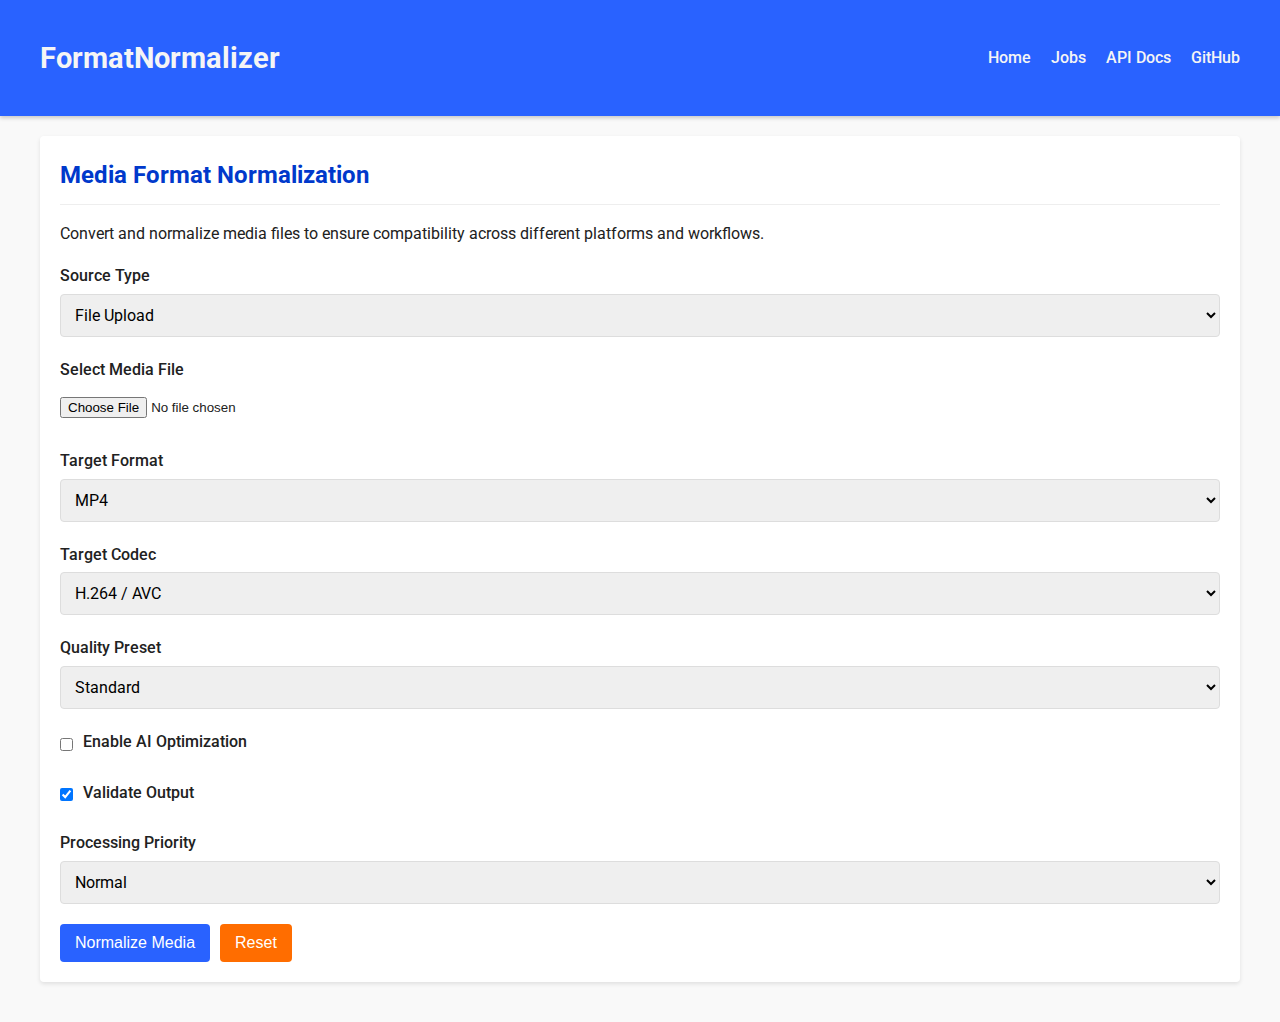
<file: templates/web/index.html>
<!DOCTYPE html>
<html lang="en">
<head>
  <meta charset="UTF-8">
  <meta name="viewport" content="width=device-width, initial-scale=1.0">
  <title>FormatNormalizer</title>
  <link href="https://fonts.googleapis.com/css2?family=Roboto:wght@300;400;500;700&display=swap" rel="stylesheet">
  <link rel="stylesheet" href="/static/css/style.css">
</head>
<body>
  <header class="header">
    <div class="container">
      <h1>FormatNormalizer</h1>
      <nav class="nav-links">
        <a href="/">Home</a>
        <a href="/jobs">Jobs</a>
        <a href="/docs">API Docs</a>
        <a href="https://github.com/dxaginfo/FormatNormalizer-Media-Tool" target="_blank">GitHub</a>
      </nav>
    </div>
  </header>

  <div class="container">
    <div class="card">
      <h2 class="card-title">Media Format Normalization</h2>
      <p>Convert and normalize media files to ensure compatibility across different platforms and workflows.</p>
      
      <div id="alert-container"></div>
      
      <form id="normalization-form">
        <div class="form-group">
          <label for="source-type">Source Type</label>
          <select id="source-type" name="source-type">
            <option value="file">File Upload</option>
            <option value="url">URL</option>
          </select>
        </div>
        
        <div id="file-input-group" class="form-group">
          <label for="file-input">Select Media File</label>
          <input type="file" id="file-input" name="file">
        </div>
        
        <div id="url-input-group" class="form-group" style="display: none;">
          <label for="url-input">Media URL</label>
          <input type="url" id="url-input" name="source_url" placeholder="https://example.com/video.mp4">
        </div>
        
        <div class="form-group">
          <label for="target-format">Target Format</label>
          <select id="target-format" name="target-format">
            <option value="mp4">MP4</option>
            <option value="mov">MOV</option>
            <option value="webm">WebM</option>
            <option value="mkv">MKV</option>
            <option value="mp3">MP3 (Audio Only)</option>
            <option value="wav">WAV (Audio Only)</option>
          </select>
        </div>
        
        <div class="form-group">
          <label for="target-codec">Target Codec</label>
          <select id="target-codec" name="target-codec">
            <option value="h264">H.264 / AVC</option>
            <option value="h265">H.265 / HEVC</option>
            <option value="prores">ProRes</option>
            <option value="av1">AV1</option>
            <option value="vp9">VP9</option>
          </select>
        </div>
        
        <div class="form-group">
          <label for="preset">Quality Preset</label>
          <select id="preset" name="preset">
            <option value="web">Web</option>
            <option value="social">Social Media</option>
            <option value="standard" selected>Standard</option>
            <option value="broadcast">Broadcast</option>
            <option value="archive">Archive</option>
            <option value="mobile">Mobile</option>
          </select>
        </div>
        
        <div class="form-group checkbox-group">
          <input type="checkbox" id="enable-ai" name="enable_ai" value="true">
          <label for="enable-ai">Enable AI Optimization</label>
        </div>
        
        <div class="form-group checkbox-group">
          <input type="checkbox" id="validate-output" name="validate_output" value="true" checked>
          <label for="validate-output">Validate Output</label>
        </div>
        
        <div class="form-group">
          <label for="priority">Processing Priority</label>
          <select id="priority" name="priority">
            <option value="low">Low</option>
            <option value="normal" selected>Normal</option>
            <option value="high">High</option>
          </select>
        </div>
        
        <div class="btn-group">
          <button type="submit" id="submit-btn" class="btn">Normalize Media</button>
          <button type="reset" class="btn btn-secondary">Reset</button>
        </div>
      </form>
    </div>
    
    <div id="job-status-container" class="card" style="display: none;">
      <h2 class="card-title">Job Status</h2>
      
      <div class="progress">
        <div id="progress-bar" class="progress-bar"></div>
      </div>
      
      <div id="status-text"></div>
      
      <div id="result-container" style="display: none;">
        <h3>Normalization Result</h3>
        <div id="result-details" class="job-details"></div>
        
        <div id="download-container" style="margin-top: 20px;">
          <a id="download-link" href="#" class="btn" target="_blank" download>Download Normalized Media</a>
        </div>
      </div>
    </div>
  </div>

  <script src="/static/js/api-client.js"></script>
  <script>
    // Initialize API client
    const apiClient = new FormatNormalizerClient();
    
    // DOM elements
    const form = document.getElementById('normalization-form');
    const sourceTypeSelect = document.getElementById('source-type');
    const fileInputGroup = document.getElementById('file-input-group');
    const urlInputGroup = document.getElementById('url-input-group');
    const fileInput = document.getElementById('file-input');
    const urlInput = document.getElementById('url-input');
    const targetFormat = document.getElementById('target-format');
    const targetCodec = document.getElementById('target-codec');
    const preset = document.getElementById('preset');
    const enableAI = document.getElementById('enable-ai');
    const validateOutput = document.getElementById('validate-output');
    const priority = document.getElementById('priority');
    const submitBtn = document.getElementById('submit-btn');
    const alertContainer = document.getElementById('alert-container');
    const jobStatusContainer = document.getElementById('job-status-container');
    const progressBar = document.getElementById('progress-bar');
    const statusText = document.getElementById('status-text');
    const resultContainer = document.getElementById('result-container');
    const resultDetails = document.getElementById('result-details');
    const downloadContainer = document.getElementById('download-container');
    const downloadLink = document.getElementById('download-link');
    
    // Source type toggle
    sourceTypeSelect.addEventListener('change', function() {
      if (this.value === 'file') {
        fileInputGroup.style.display = 'block';
        urlInputGroup.style.display = 'none';
      } else {
        fileInputGroup.style.display = 'none';
        urlInputGroup.style.display = 'block';
      }
    });
    
    // Show appropriate codecs based on format
    targetFormat.addEventListener('change', function() {
      const format = this.value;
      targetCodec.innerHTML = '';
      
      let codecs;
      switch (format) {
        case 'mp4':
          codecs = [
            { value: 'h264', text: 'H.264 / AVC' },
            { value: 'h265', text: 'H.265 / HEVC' },
            { value: 'av1', text: 'AV1' }
          ];
          break;
        case 'mov':
          codecs = [
            { value: 'h264', text: 'H.264 / AVC' },
            { value: 'prores', text: 'ProRes' },
            { value: 'dnxhd', text: 'DNxHD' }
          ];
          break;
        case 'webm':
          codecs = [
            { value: 'vp9', text: 'VP9' },
            { value: 'av1', text: 'AV1' }
          ];
          break;
        case 'mkv':
          codecs = [
            { value: 'h264', text: 'H.264 / AVC' },
            { value: 'h265', text: 'H.265 / HEVC' },
            { value: 'av1', text: 'AV1' },
            { value: 'vp9', text: 'VP9' }
          ];
          break;
        case 'mp3':
          codecs = [
            { value: 'mp3', text: 'MP3' }
          ];
          break;
        case 'wav':
          codecs = [
            { value: 'pcm_s16le', text: 'PCM 16-bit' },
            { value: 'pcm_s24le', text: 'PCM 24-bit' }
          ];
          break;
        default:
          codecs = [
            { value: 'h264', text: 'H.264 / AVC' }
          ];
      }
      
      codecs.forEach(codec => {
        const option = document.createElement('option');
        option.value = codec.value;
        option.textContent = codec.text;
        targetCodec.appendChild(option);
      });
    });
    
    // Form submission
    form.addEventListener('submit', async function(e) {
      e.preventDefault();
      
      // Clear previous alerts
      alertContainer.innerHTML = '';
      
      // Validate form
      if (sourceTypeSelect.value === 'file' && !fileInput.files[0]) {
        showAlert('Please select a file to upload', 'error');
        return;
      }
      
      if (sourceTypeSelect.value === 'url' && !urlInput.value) {
        showAlert('Please enter a valid URL', 'error');
        return;
      }
      
      // Disable form and show loading
      submitBtn.disabled = true;
      submitBtn.textContent = 'Submitting...';
      
      try {
        // Prepare options
        const options = {
          target: {
            format: targetFormat.value,
            codec: targetCodec.value
          },
          preset: preset.value,
          enable_ai: enableAI.checked,
          validate_output: validateOutput.checked,
          priority: priority.value
        };
        
        // Submit normalization job
        let response;
        if (sourceTypeSelect.value === 'file') {
          response = await apiClient.normalizeFile(fileInput.files[0], options);
        } else {
          response = await apiClient.normalizeUrl(urlInput.value, options);
        }
        
        // Show job status section
        jobStatusContainer.style.display = 'block';
        updateStatus({ status: 'pending', job_id: response.job_id });
        
        // Start polling for job status
        apiClient.pollJobStatus(response.job_id, updateStatus)
          .then(finalStatus => {
            // Job completed
            submitBtn.disabled = false;
            submitBtn.textContent = 'Normalize Media';
            
            if (finalStatus.status === 'completed' && finalStatus.result_url) {
              downloadLink.href = finalStatus.result_url;
              downloadContainer.style.display = 'block';
            }
          })
          .catch(error => {
            showAlert(`Error monitoring job: ${error.message}`, 'error');
            submitBtn.disabled = false;
            submitBtn.textContent = 'Normalize Media';
          });
        
      } catch (error) {
        showAlert(`Error submitting job: ${error.message}`, 'error');
        submitBtn.disabled = false;
        submitBtn.textContent = 'Normalize Media';
      }
    });
    
    // Helper function to show alerts
    function showAlert(message, type = 'info') {
      const alert = document.createElement('div');
      alert.className = `alert alert-${type}`;
      alert.textContent = message;
      alertContainer.appendChild(alert);
      
      // Auto-dismiss after 5 seconds
      setTimeout(() => {
        alert.remove();
      }, 5000);
    }
    
    // Update job status UI
    function updateStatus(status) {
      // Update status text
      let statusHtml = `<p><strong>Job ID:</strong> ${status.job_id}</p>`;
      statusHtml += `<p><strong>Status:</strong> <span class="badge badge-${status.status}">${status.status}</span></p>`;
      
      if (status.created_at) {
        statusHtml += `<p><strong>Created:</strong> ${new Date(status.created_at).toLocaleString()}</p>`;
      }
      
      if (status.completed_at) {
        statusHtml += `<p><strong>Completed:</strong> ${new Date(status.completed_at).toLocaleString()}</p>`;
      }
      
      if (status.error) {
        statusHtml += `<p><strong>Error:</strong> ${status.error}</p>`;
      }
      
      statusText.innerHTML = statusHtml;
      
      // Update progress bar
      let progress = 0;
      switch (status.status) {
        case 'pending':
          progress = 10;
          break;
        case 'processing':
          progress = 50;
          break;
        case 'completed':
          progress = 100;
          break;
        case 'failed':
          progress = 100;
          break;
      }
      progressBar.style.width = `${progress}%`;
      
      // Show result details if completed
      if (status.status === 'completed' || status.status === 'failed') {
        resultContainer.style.display = 'block';
        resultDetails.textContent = JSON.stringify(status.result || status, null, 2);
      }
    }
  </script>
</body>
</html>
</file>
<file: static/css/style.css>
/* FormatNormalizer Web UI Styles */

:root {
  --primary-color: #2962ff;
  --primary-light: #768fff;
  --primary-dark: #0039cb;
  --secondary-color: #ff6d00;
  --text-color: #212121;
  --light-text: #f5f5f5;
  --background-color: #f9f9f9;
  --card-color: #ffffff;
  --success-color: #00c853;
  --error-color: #d50000;
  --warning-color: #ffd600;
  --info-color: #00b0ff;
  --border-radius: 4px;
  --shadow: 0 2px 4px rgba(0, 0, 0, 0.1);
}

/* Base Styles */
body {
  font-family: 'Roboto', -apple-system, BlinkMacSystemFont, 'Segoe UI', Oxygen, Ubuntu, Cantarell, 'Open Sans', 'Helvetica Neue', sans-serif;
  line-height: 1.6;
  color: var(--text-color);
  background-color: var(--background-color);
  margin: 0;
  padding: 0;
}

a {
  color: var(--primary-color);
  text-decoration: none;
}

a:hover {
  text-decoration: underline;
}

/* Layout */
.container {
  max-width: 1200px;
  margin: 0 auto;
  padding: 20px;
}

.header {
  background-color: var(--primary-color);
  color: var(--light-text);
  padding: 15px 0;
  box-shadow: 0 2px 4px rgba(0, 0, 0, 0.2);
}

.header .container {
  display: flex;
  justify-content: space-between;
  align-items: center;
}

.header h1 {
  margin: 0;
  font-size: 1.8rem;
}

.nav-links {
  display: flex;
  gap: 20px;
}

.nav-links a {
  color: var(--light-text);
  font-weight: 500;
}

/* Cards */
.card {
  background-color: var(--card-color);
  border-radius: var(--border-radius);
  box-shadow: var(--shadow);
  padding: 20px;
  margin-bottom: 20px;
}

.card-title {
  margin-top: 0;
  margin-bottom: 15px;
  font-size: 1.5rem;
  color: var(--primary-dark);
  border-bottom: 1px solid #eee;
  padding-bottom: 10px;
}

/* Forms */
.form-group {
  margin-bottom: 20px;
}

label {
  display: block;
  margin-bottom: 5px;
  font-weight: 500;
}

input[type="text"],
input[type="url"],
input[type="number"],
textarea,
select {
  width: 100%;
  padding: 10px;
  border: 1px solid #ddd;
  border-radius: var(--border-radius);
  font-size: 16px;
  font-family: inherit;
}

input[type="file"] {
  padding: 10px 0;
}

.checkbox-group {
  display: flex;
  align-items: center;
  gap: 10px;
}

.checkbox-group input[type="checkbox"] {
  margin: 0;
}

/* Buttons */
.btn {
  display: inline-block;
  padding: 10px 15px;
  background-color: var(--primary-color);
  color: white;
  border: none;
  border-radius: var(--border-radius);
  cursor: pointer;
  font-size: 16px;
  font-weight: 500;
  text-align: center;
  transition: background-color 0.2s;
}

.btn:hover {
  background-color: var(--primary-dark);
  text-decoration: none;
}

.btn:disabled {
  background-color: #cccccc;
  cursor: not-allowed;
}

.btn-secondary {
  background-color: var(--secondary-color);
}

.btn-secondary:hover {
  background-color: #e65100;
}

.btn-group {
  display: flex;
  gap: 10px;
}

/* Status Badges */
.badge {
  display: inline-block;
  padding: 3px 8px;
  border-radius: 12px;
  font-size: 0.8rem;
  font-weight: 500;
  text-transform: uppercase;
}

.badge-pending {
  background-color: #ffecb3;
  color: #ff6f00;
}

.badge-processing {
  background-color: #b3e5fc;
  color: #0277bd;
}

.badge-completed {
  background-color: #c8e6c9;
  color: #2e7d32;
}

.badge-failed {
  background-color: #ffcdd2;
  color: #c62828;
}

/* Alerts */
.alert {
  padding: 15px;
  border-radius: var(--border-radius);
  margin-bottom: 20px;
}

.alert-success {
  background-color: #e8f5e9;
  color: #2e7d32;
  border-left: 4px solid var(--success-color);
}

.alert-error {
  background-color: #ffebee;
  color: #c62828;
  border-left: 4px solid var(--error-color);
}

.alert-warning {
  background-color: #fff8e1;
  color: #ff8f00;
  border-left: 4px solid var(--warning-color);
}

.alert-info {
  background-color: #e1f5fe;
  color: #0277bd;
  border-left: 4px solid var(--info-color);
}

/* Tables */
.table {
  width: 100%;
  border-collapse: collapse;
  margin-bottom: 20px;
}

.table th,
.table td {
  padding: 12px 15px;
  text-align: left;
  border-bottom: 1px solid #eee;
}

.table th {
  background-color: #f5f5f5;
  font-weight: 500;
}

.table tr:hover {
  background-color: #f9f9f9;
}

/* Progress */
.progress {
  height: 8px;
  background-color: #e0e0e0;
  border-radius: 4px;
  overflow: hidden;
  margin-bottom: 10px;
}

.progress-bar {
  height: 100%;
  background-color: var(--primary-color);
  width: 0;
  transition: width 0.3s ease;
}

/* Job details */
.job-details {
  background-color: #f5f5f5;
  padding: 15px;
  border-radius: var(--border-radius);
  font-family: monospace;
  white-space: pre-wrap;
  max-height: 300px;
  overflow-y: auto;
}

/* Responsive */
@media (max-width: 768px) {
  .header .container {
    flex-direction: column;
    align-items: flex-start;
  }
  
  .nav-links {
    margin-top: 10px;
  }
  
  .btn-group {
    flex-direction: column;
  }
  
  .table {
    display: block;
    overflow-x: auto;
  }
}
</file>
